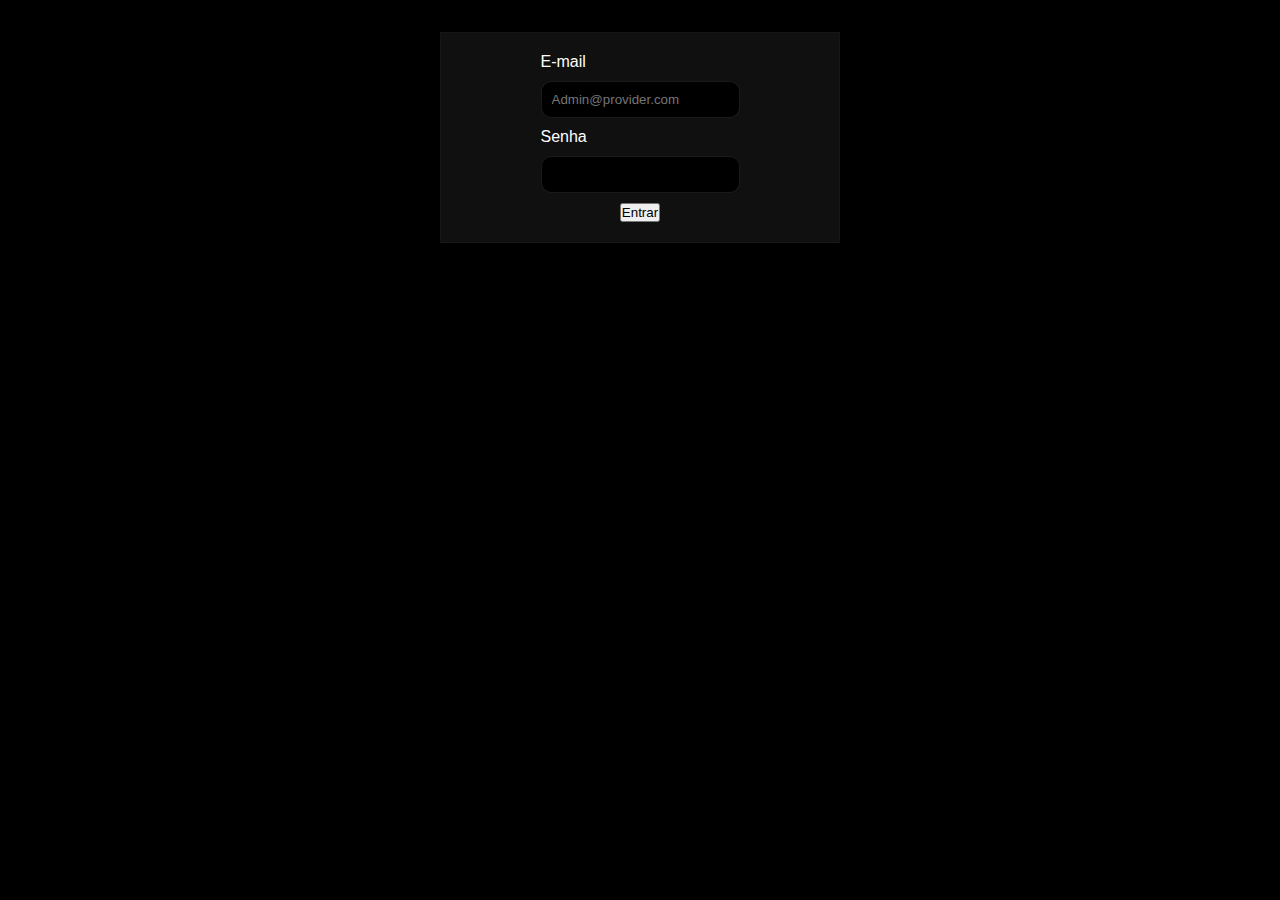
<file: login.html>
<!DOCTYPE html>
<html lang="pt-br">
<head>
    <meta charset="UTF-8">
    <meta name="viewport" content="width=device-width, initial-scale=1.0">
    <title>Login | Painel Admin</title>

    <link rel="stylesheet" href="src/css/login.css">
</head>
<body>
    <div class="form-wrapper">
        <form>
            <div class="input-group">
                <label for="email">E-mail</label>
                <input type="email" id="email" placeholder="Admin@provider.com" required />
            </div>

            <div class="input-group">
                <label for="password">Senha</label>
                <input type="password" name="password" id="password" required />
            </div>

            <button>Entrar</button>
        </form>
    </div>
</body>
</html>
</file>
<file: src/css/login.css>
* {
    margin: 0;
    padding: 0;
    box-sizing: border-box;
}

:root {
    --bg-color: #000000;
    --text-color: #fff;
    --card-bg-color: #1A1A1A99;
    --border-color: rgba(255, 255, 255, 0.1);
    --text-font: 'inter', sans-serif;
    font-size: 62.5%;
}

body {
    background-color: var(--bg-color);
    color: var(--text-color);
    font-family: var(--text-font);
}

.form-wrapper {
    max-width: 40rem;
    margin: 3.2rem  auto;
}

form {
    background-color: var(--card-bg-color);
    border: 1px solid var(--card-bg-color);

    display: flex;
    flex-direction: column;
    align-items: center;
    gap: 1rem;

    width: 100%;
    padding: 2rem 1rem;
}

input {
    background-color: var(--bg-color);
    padding: 1rem;

    border: 1px solid var(--border-color);
    border-radius: 1rem;

    width: 100%;
}

label {
    margin-bottom: 1rem;

    display: block;
    font-size: 1.6rem;
}
</file>
